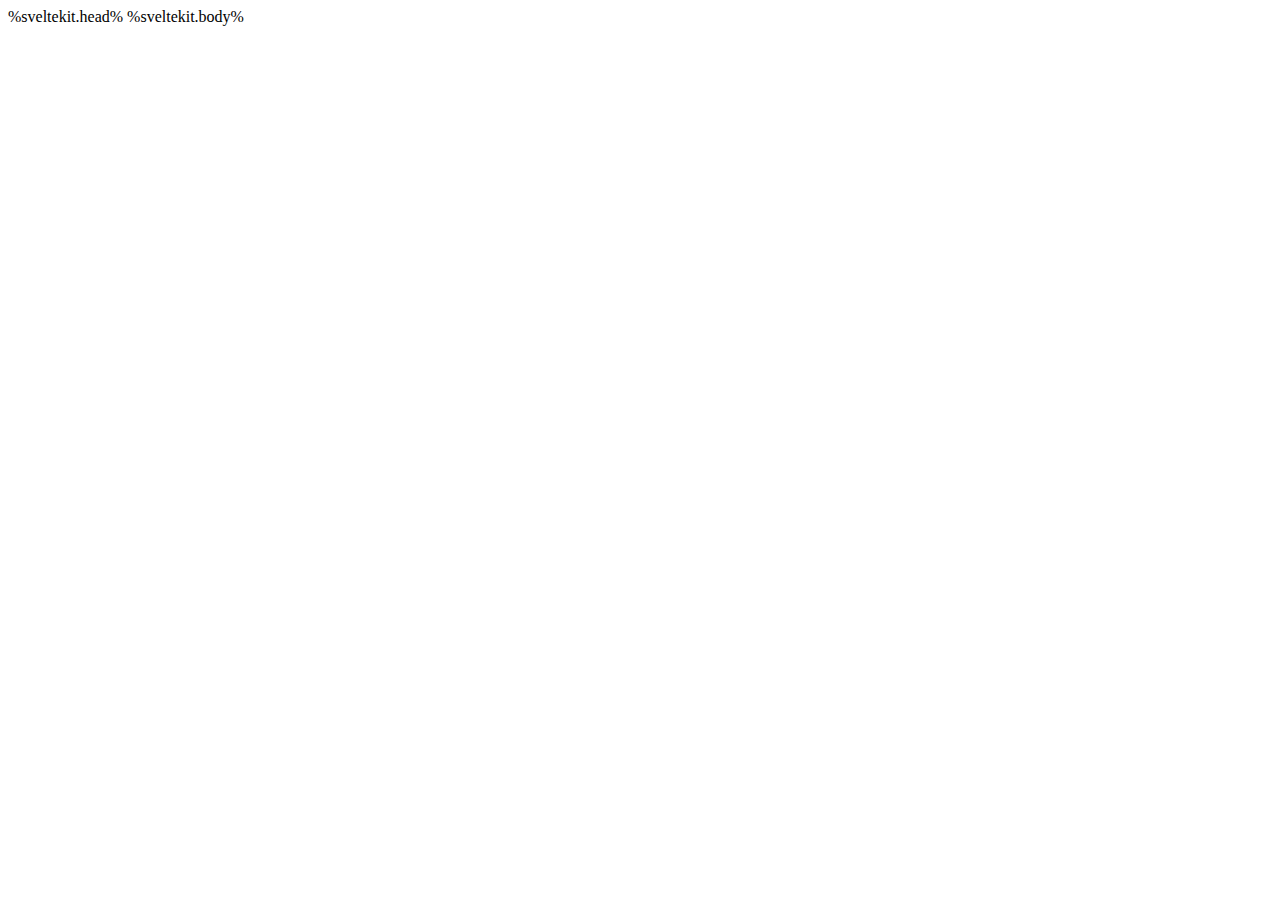
<file: src/app/app.html>
<!doctype html>
<html lang="%lang%">
	<head>
		<meta charset="utf-8" />
		<link rel="icon" href="%sveltekit.assets%/favicon.svg" />
		<meta name="viewport" content="width=device-width, initial-scale=1" />
		%sveltekit.head%
	</head>
	<body data-sveltekit-preload-data="hover">
		<div style="display: contents">%sveltekit.body%</div>
	</body>
</html>
</file>
